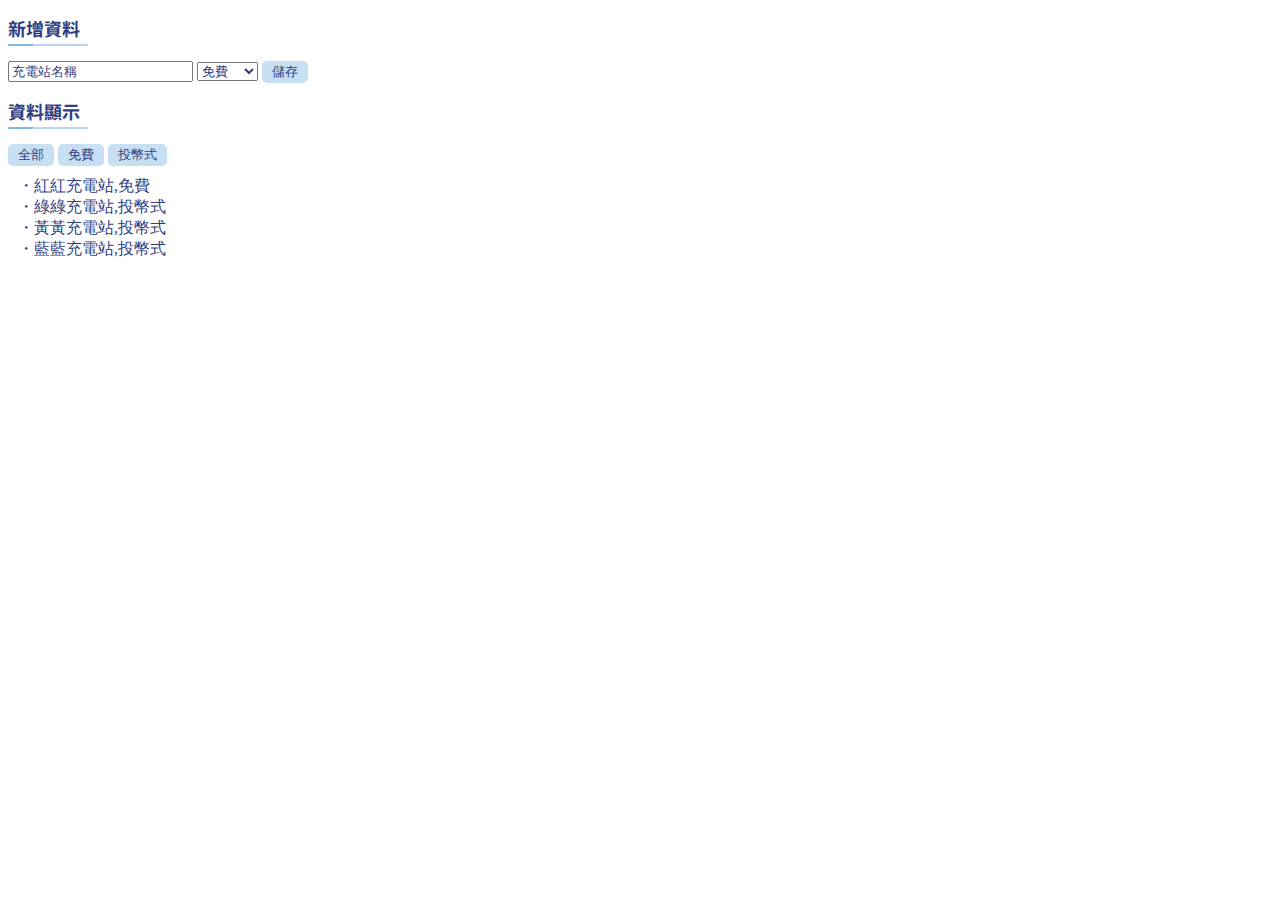
<file: forEach-0620.html>
<!DOCTYPE html>
<html lang="en">
<head>
    <meta charset="UTF-8">
    <meta http-equiv="X-UA-Compatible" content="IE=edge">
    <meta name="viewport" content="width=device-width, initial-scale=1.0">
    <title>Document</title>
    <link rel="preconnect" href="https://fonts.googleapis.com">
    <link rel="preconnect" href="https://fonts.gstatic.com" crossorigin>
    <link href="https://fonts.googleapis.com/css2?family=Noto+Sans+TC:wght@100;300&display=swap" rel="stylesheet">
</head>
<body>
    <style>
        h2{
            font-family: 'Noto Sans TC', sans-serif;
            font-size: 18px;
            position: relative;
            padding-bottom: 5px;
            color: rgb(46, 62, 128);
        }
        h2:before{
            content: "";
            position: absolute;
            display: inline-block;
            left: 0;
            bottom: 0px;
            width: 80px;
            height: 2px;
            background-color: rgb(184, 215, 243);
        }
        h2:after{
            content: "";
            position: absolute;
            display: inline-block;
            left: 0;
            bottom: 0px;
            width: 25px;
            height: 2px;
            background-color: rgb(130, 183, 230);
        }
        .btn{
            border: none;
            padding: 2px 10px;
            border-radius: 5px;
            background-color: rgb(200, 222, 242);
            color: rgb(46, 62, 128);
        }
        .btn:hover{
            filter: saturate(10%);
            transition: all .5s;
            cursor: pointer;
        }
        li,input,::placeholder,select{
            color: rgb(46, 62, 128);
        }
        ul{
            padding: 0;
            margin: 10px;
        }
        li{
            list-style-type: none;
            position: relative;
            padding-left: 16px;
        }
        li:before{
            content: "・";
            position: absolute;
            display: inline-block;
            left: 0px;}
    </style>
    <h2>新增資料</h2>
    <input type="text" placeholder="充電站名稱" class="stationName">
    <!-- <input type="text" placeholder="免費，付費" class="stationCharge"> -->
    <select class="stationCharge" >
        <option value="免費">免費</option>
        <option value="投幣式">投幣式</option>
    </select>
    <input type="button" class="btn" value="儲存" class="btn">

    <h2>資料顯示</h2>
    <div class="filter">
        <input type="button" value="全部" class="btn">
        <input type="button" value="免費" class="btn">
        <input type="button" value="投幣式" class="btn">
    </div>
    <!-- <button class="free">免費</button>
    <button class="paid">投幣式</button> -->
    <ul class="list">
        <li>無料充電站，免費</li>
    </ul>
    

    <script>
        let data = [
            {
                Charge:"免費",
                name: "紅紅充電站"
            },
            {
                Charge:"投幣式",
                name: "綠綠充電站"
            },
            {
                Charge:"投幣式",
                name: "黃黃充電站"
            },
            {
                Charge:"投幣式",
                name: "藍藍充電站"
            },
        ]
        const list = document.querySelector(".list");
        function init(){ //初始化
        // const list = document.querySelector(".list"); 寫在外層了
        let str = "";
        data.forEach(function(item, index){
            let content = `<li>${item.name},${item.Charge}</li>`;
            str += content;
        })
        list.innerHTML = str;

      
    }
    init(); //再叫出來

    //篩選器
    const stationFilter = document.querySelector(".filter");
    stationFilter.addEventListener("click", function(e){
        if(e.target.value == undefined){
            console.log("you clicked the wrong place");
            return; //中斷了，後面其他的就不執行
        }
        let str = "";
        data.forEach(function(item, index){
            console.log(e.target.value == item.Charge); //button的文字跟data做比對
            if(e.target.value == "全部"){
                str += `<li>${item.name},${item.Charge}</li>`
            } else if(e.target.value == item.Charge){
                str += `<li>${item.name},${item.Charge}</li>`
            }
        })
        // const list = document.querySelector(".list"); 寫在外層了
        list.innerHTML = str;
    })

    //新增資料
    const stationName = document.querySelector(".stationName");
    const stationCharge = document.querySelector(".stationCharge");
    const btn = document.querySelector(".btn");

    btn.addEventListener("click", function(e){
        console.log(stationName.value);
        console.log(stationCharge.value);
        let obj = {};
        obj.Charge = stationCharge.value;
        obj.name = stationName.value;
        //為了組出這樣的格式
        // {   
        //     Charge:"免費",
        //     name: "紅紅充電站"
        // }
        data.push(obj); //把新組出來的值放進obj內再push到原本的data
        init(); //資料組好後再初始化，這樣新增的資料才會被顯示
        stationCharge.value ="免費";//用來顯示預設值
        stationName.value ="";
    })

    </script>
</body>
</html>
</file>
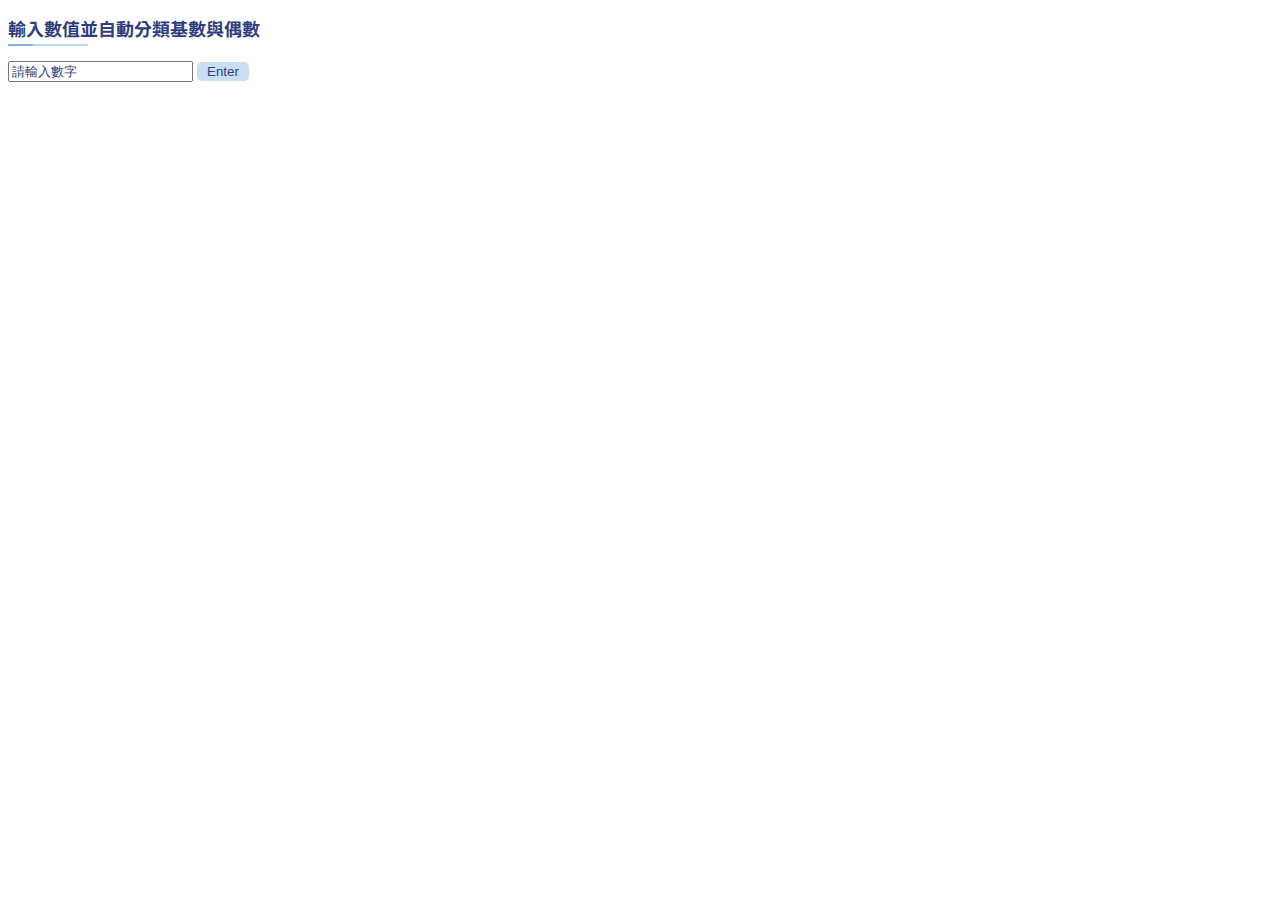
<file: oddandeven.html>
<!DOCTYPE html>
<html lang="en">
<head>
    <meta charset="UTF-8">
    <meta http-equiv="X-UA-Compatible" content="IE=edge">
    <meta name="viewport" content="width=device-width, initial-scale=1.0">
    <title>Document</title>
    <link rel="preconnect" href="https://fonts.googleapis.com">
    <link rel="preconnect" href="https://fonts.gstatic.com" crossorigin>
    <link href="https://fonts.googleapis.com/css2?family=Noto+Sans+TC:wght@100;300&display=swap" rel="stylesheet">
</head>
<body>
    <style>
        h2{
            font-family: 'Noto Sans TC', sans-serif;
            font-size: 18px;
            position: relative;
            padding-bottom: 5px;
            color: rgb(46, 62, 128);
        }
        h2:before{
            content: "";
            position: absolute;
            display: inline-block;
            left: 0;
            bottom: 0px;
            width: 80px;
            height: 2px;
            background-color: rgb(184, 215, 243);
        }
        h2:after{
            content: "";
            position: absolute;
            display: inline-block;
            left: 0;
            bottom: 0px;
            width: 25px;
            height: 2px;
            background-color: rgb(130, 183, 230);
        }
        .btn{
            border: none;
            padding: 2px 10px;
            border-radius: 5px;
            background-color: rgb(200, 222, 242);
            color: rgb(46, 62, 128);
        }
        .btn:hover{
            filter: saturate(10%);
            transition: all .5s;
            cursor: pointer;
        }
        li,input,::placeholder,select{
            color: rgb(46, 62, 128);
        }
        ul{
            padding: 0;
            margin: 10px;
        }
        li{
            list-style-type: none;
            position: relative;
            padding-left: 16px;
        }
        li:before{
            content: "・";
            position: absolute;
            display: inline-block;
            left: 0px;}
    </style>
    <h2>輸入數值並自動分類基數與偶數</h2>
    <input type="text" placeholder="請輸入數字" class="input">
    <input type="button" class="btn" value="Enter" class="btn">


    <p class="list">
        <span></span>
    </p>
    
    <script>
       const list = document.querySelector(".list");
       const input = document.querySelector(".input");
       const btn = document.querySelector(".btn");

       btn.addEventListener("click", function(){
        console.log(input.value);
        if(input.value%2 == 0){
            console.log("偶數");
            list.innerHTML=`<span>${input.value}是偶數</span>`
        } else{
            console.log("奇數")
            list.innerHTML=`<span>${input.value}是奇數</span>`
        }
        
    })

    </script>
</body>
</html>
</file>
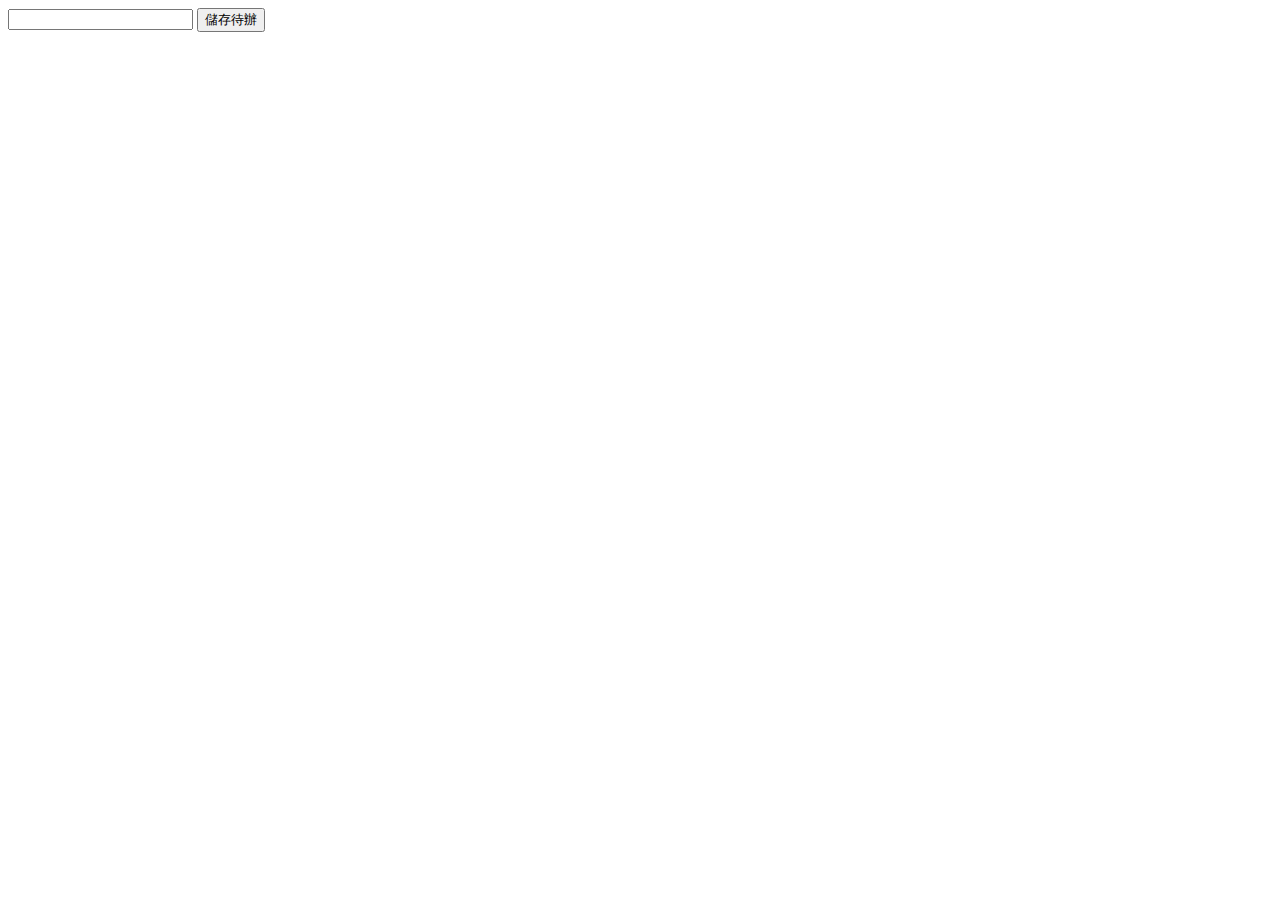
<file: test.html>
<!DOCTYPE html>
<html lang="en">
<head>
    <meta charset="UTF-8">
    <meta http-equiv="X-UA-Compatible" content="IE=edge">
    <meta name="viewport" content="width=device-width, initial-scale=1.0">
    <title>Document</title>
</head>
<body>
    <input type="text" class="input">
    <input type="button" value="儲存待辦" class="button">

    <script>
        const btn = document.querySelector("button");
const input = document.querySelector("input");
let data = [];
btn.addEventListener("click", function(e){
  if(input.value.trim() !== ""){
    let obj = {};
    obj.content = input.value;
    data.unshift(obj);
    input.value(data);
  }
})
console.log(data);
    </script>
</body>
</html>
</file>
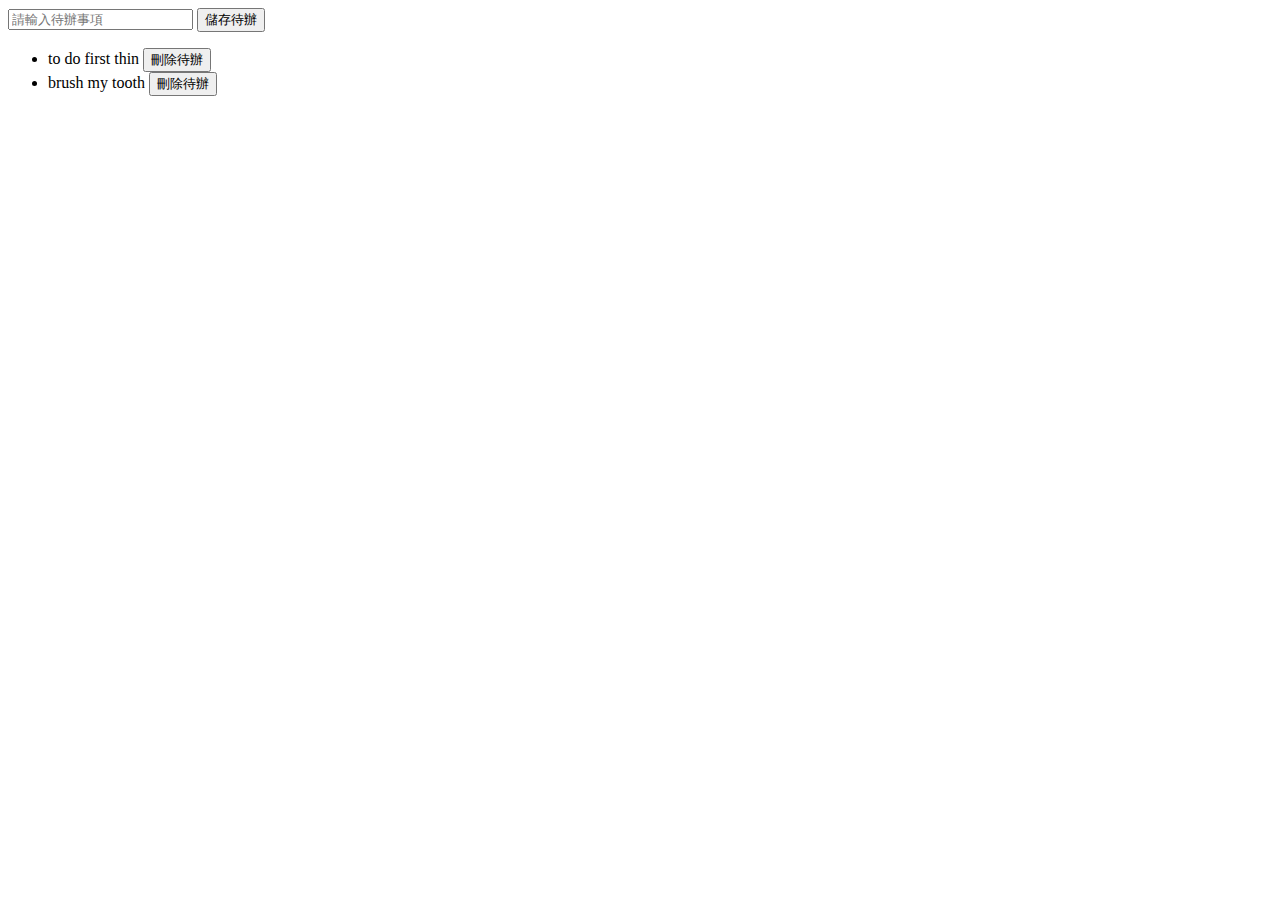
<file: todolist-demo.html>
<!DOCTYPE html>
<html lang="en">
<head>
    <meta charset="UTF-8">
    <meta http-equiv="X-UA-Compatible" content="IE=edge">
    <meta name="viewport" content="width=device-width, initial-scale=1.0">
    <title>Documen</title>
</head>
<body>
    <input type="text" placeholder="請輸入待辦事項" class="txt">
    <input type="button" value="儲存待辦" class="save">
    <ul class="list">
        <!-- <li>待辦事項一<input type="button" value="刪除待辦" class="delete"></li>
        <li>待辦事項二<input type="button" value="刪除待辦" class="delete"></li> -->
    </ul>

    <script src="todolist-demo.js"></script>
</body>
</html>
</file>
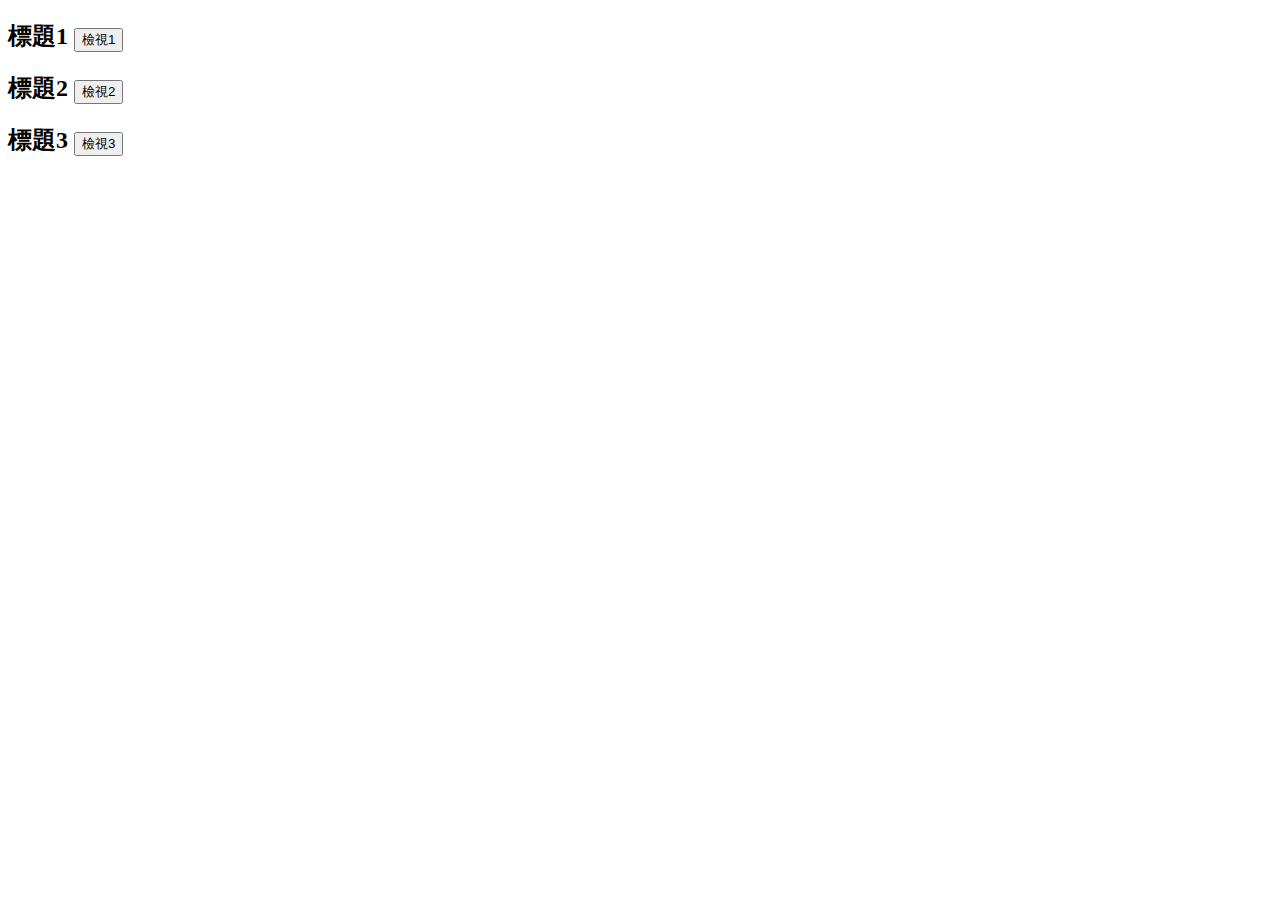
<file: todolist-pro.html>
<!DOCTYPE html>
<html lang="en">
<head>
    <meta charset="UTF-8">
    <meta http-equiv="X-UA-Compatible" content="IE=edge">
    <meta name="viewport" content="width=device-width, initial-scale=1.0">
    <title>Document</title>
</head>
<body>
    <div class="box">
        <h2 class="title" data-content="標題內容">
            <span>標題1</span>
            <input type="button" class="view" value="檢視1">
        </h2>
        <h2 class="title">
            <span>標題2</span>
            <input type="button" class="view" value="檢視2">
        </h2>
        <h2 class="title">
            <span>標題3</span>
            <input type="button" class="view" value="檢視3">
        </h2>
        <script src="todolist-pro.js"></script>
    </div>
</body>
</html>
</file>
